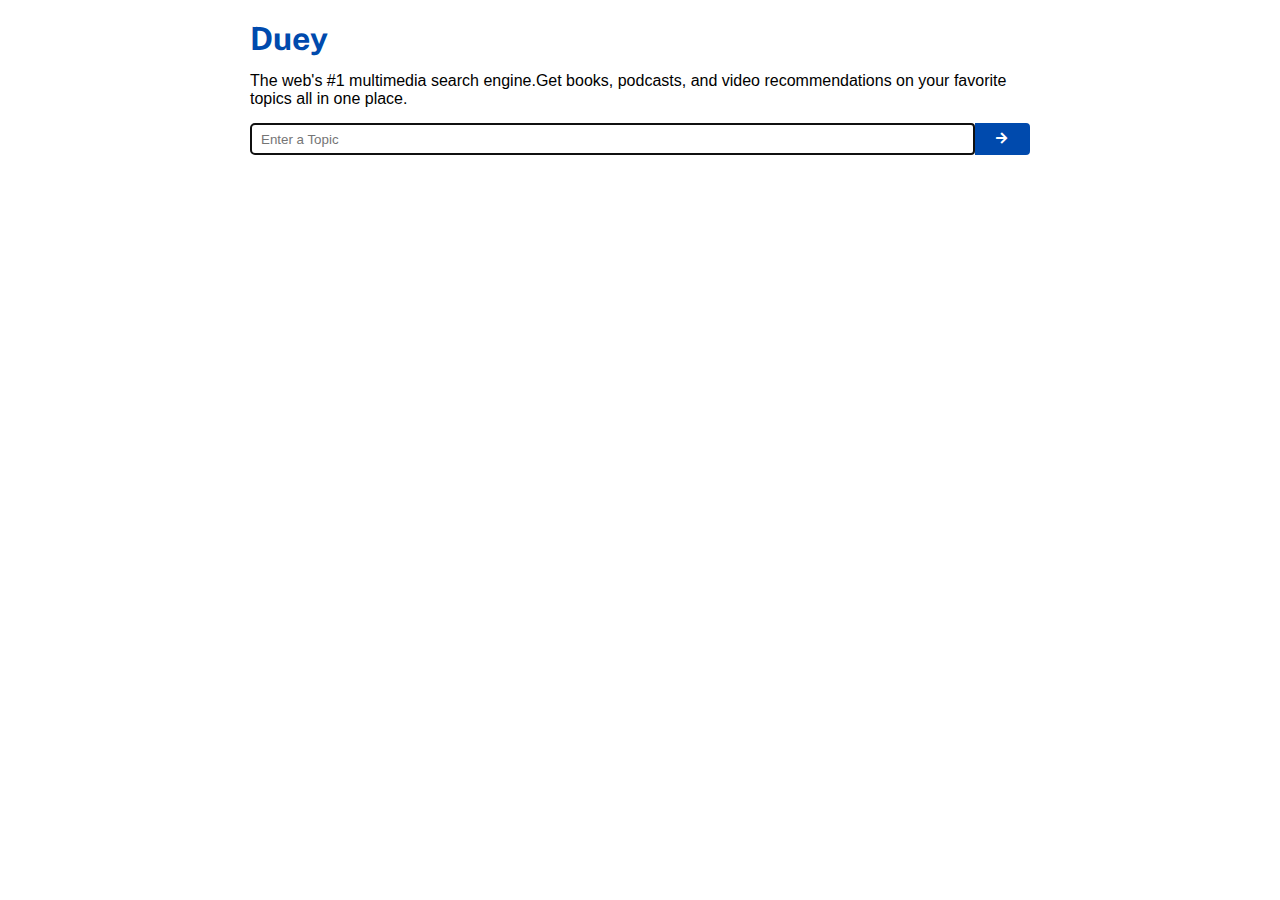
<file: index.html>
<!DOCTYPE html>
<html lang="en">

<head>
  <meta charset="UTF-8" />
  <meta name="viewport" content="width=device-width, initial-scale=1.0" />
  <link rel="stylesheet" href="https://cdnjs.cloudflare.com/ajax/libs/font-awesome/4.7.0/css/font-awesome.min.css" />
  <link rel="stylesheet" href="css/all.min.css">
  <link rel="stylesheet" href="css/fontawesome.min.css">
  <link rel="stylesheet" href="ui.css" />
  <link
    href="https://fonts.googleapis.com/css2?family=Heebo:wght@400;500&family=Public+Sans:wght@300;400;500&display=swap"
    rel="stylesheet">
  <link href="https://fonts.googleapis.com/css2?family=Open+Sans:wght@300&display=swap" rel="stylesheet">
  
  <title>Duey Digital Assistant</title>
</head>


<body>
  <div class="container">
    <header>
      <h1>Duey</h1>
      <p class="landingCopy">The web's #1 multimedia search engine.Get books, podcasts, and video
        recommendations on your
        favorite topics all
        in one place.</p>
      <form id="js-form">
        <input type="text" for="search" placeholder='Enter a Topic' id='searchDuey' class="searchItem" autofocus="on"
          required>
        <input type="number" name="max-results" id="js-max-results" class="hidden" value="10" />
        <button id="searchBtn" class="searchItem btn" type="submit"><i class="fas fa-arrow-right"></i></button>
      </form>
    </header>

    <!-- SEARCH AND SUB NAVIGATION  -->
    <section id="results" class="hidden">
      <div class="tab">
        <button class="tablinks active" data-target="Books">Books</button>
        <button class="tablinks">Podcasts</button>
        <button class="tablinks">Videos</button>
      </div>

      <!--AUDIO VIDEO IMAGE AND TEXT RESULTS-->


      <!-- BOOKS TAB -->

      <ul id="Books" class="tabcontent"></ul>
      

      <!-- PODCASTS TAB -->
      <ul id="Podcasts" class="tabcontent"></ul>

      <!-- VIDEOS TAB -->
      <ul id="Videos" class="tabcontent"></ul>
    </section>


    <p id="js-error-message" class="error-message"></p>
  </div>
  </div>
  <script type="text/javascript" src="https://www.google.com/books/jsapi.js"></script>
  <script src="https://code.jquery.com/jquery-3.3.1.js" integrity="sha256-2Kok7MbOyxpgUVvAk/HJ2jigOSYS2auK4Pfzbm7uH60="
    crossorigin="anonymous"></script>
  <script type='text/javascript' src='config.js'></script>
  <script src="index.js"></script>
</body>

</html>
</file>
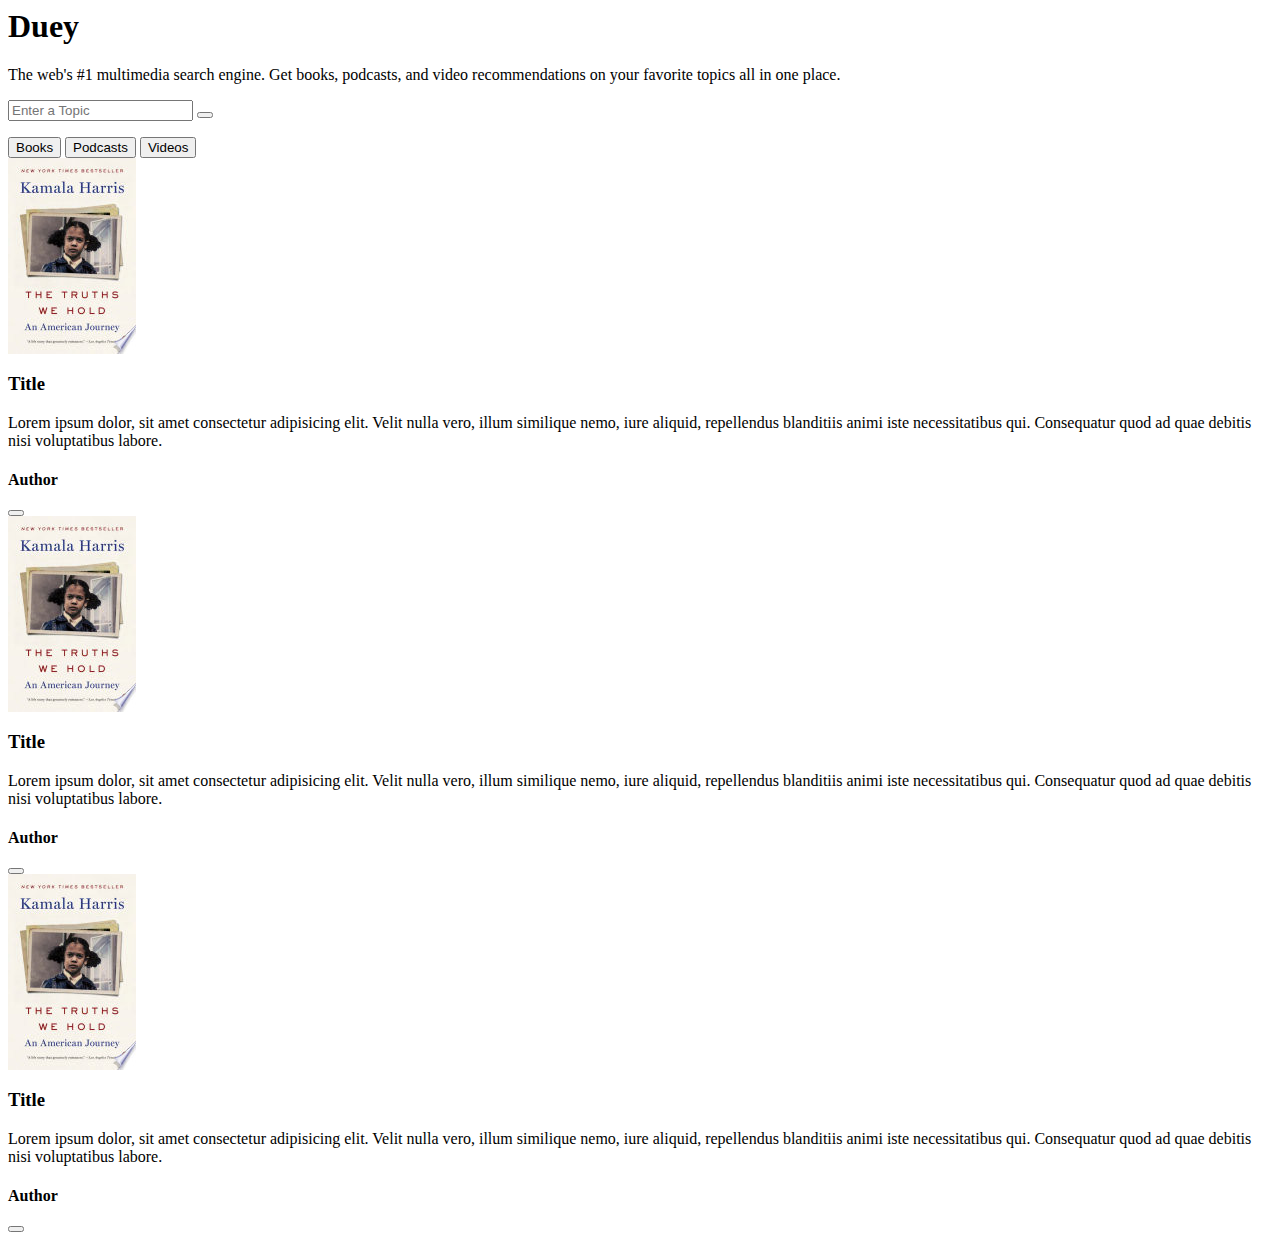
<file: temp.html>
<body>

  <!-- SEARCH AND SUB NAVIGATION  -->
  <header>
    <h1>Duey</h1>
    <p class="landingCopy">The web's #1 multimedia search engine. Get books, podcasts, and video recommendations on your
      favorite topics all
      in one place.</p>
    <form>
      <input type="text" for="search" placeholder='Enter a Topic' id='searchDuey' class="searchItem">
      <button class="searchBtn searchItem" type="submit"><i class="fas fa-arrow-right"></i></button>
    </form>

    <div class="tab">
      <button class="tablinks" onclick="displayContent(event, 'Books')">Books</button>
      <button class="tablinks" onclick="displayContent(event, 'Podcasts')">Podcasts</button>
      <button class="tablinks" onclick="displayContent(event, 'Videos')">Videos</button>
    </div>

    <div id="Books" class="tabcontent">
      <div class="contentBlock">
        <div class="contentBlockLayout">
          <img src="/ExampleThumbnail.jpeg" alt="">
        </div>
        <div class="contentBlockLayout">
          <h3>Title</h3>
          <p class="description">Lorem ipsum dolor, sit amet consectetur adipisicing elit. Velit nulla vero, illum
            similique nemo, iure
            aliquid, repellendus blanditiis animi iste necessitatibus qui. Consequatur quod ad quae debitis nisi
            voluptatibus labore.</p>
          <h4>Author</h4>
          <button id="previewIcon"> <i class="fas fa-eye"></i></button>
        </div>

        <div id="Podcasts" class="tabcontent">
          <div class="contentBlock">
            <div class="contentBlockLayout">
              <img src="/ExampleThumbnail.jpeg" alt="">
            </div>
            <div class="contentBlockLayout">
              <h3>Title</h3>
              <p class="description">Lorem ipsum dolor, sit amet consectetur adipisicing elit. Velit nulla vero, illum
                similique nemo, iure
                aliquid, repellendus blanditiis animi iste necessitatibus qui. Consequatur quod ad quae debitis nisi
                voluptatibus labore.</p>
              <h4>Author</h4>
              <button id="previewIcon"> <i class="fas fa-eye"></i></button>
            </div>

            <div id="Videos" class="tabcontent">
              <div class="contentBlock">
                <div class="contentBlockLayout">
                  <img src="/ExampleThumbnail.jpeg" alt="">
                </div>
                <div class="contentBlockLayout">
                  <h3>Title</h3>
                  <p class="description">Lorem ipsum dolor, sit amet consectetur adipisicing elit. Velit nulla vero,
                    illum
                    similique nemo, iure
                    aliquid, repellendus blanditiis animi iste necessitatibus qui. Consequatur quod ad quae debitis nisi
                    voluptatibus labore.</p>
                  <h4>Author</h4>
                  <button id="previewIcon"> <i class="fas fa-eye"></i></button>
                </div>
</file>
<file: ui.css>
/*GENERAL*/
* {
  box-sizing: border-box;
  margin: 0;
  padding: 0;
  font-family: sans-serif;
}

/* Color Palette */
:root {
  --primary-color: #004aad;
  --secondary-color: #f8f8f8;
  --hover-color: #0048cd;
  --border-color: #ced4da;
  --dark-gray: #333333;
  --ligher-dark-gray: #444444;
}

/*   
  color: #004aad;
  border-bottom: 1px solid #004aad; active*/

body {
  padding-right: 10px;
  padding-top: 10px;
  padding-left: 10px;
  border-bottom-width: 10px;
  font-family: "Heebo", sans-serif;
}

.container {
  margin: 0 auto;
  max-width: 800px;
  width: 90%;
}

/*HEADER AND SUBNAVIGATION*/
header {
  background-color: white;
  padding-right: 10px;
  padding-top: 10px;
  padding-left: 10px;
  border-bottom-width: 10px;
}
h1 {
  font-family: "Public Sans", sans-serif;
  margin: 0 0 15px 0;
  color: var(--primary-color);
}

form {
  display: flex;
  padding-top: 15px;
  padding-bottom: 10px;
}
.error-message {
  color: red;
}

.hidden {
  display: none;
}
#searchDuey {
  width: 100%;
  height: 2rem;
  background-color: #fff;
  background-clip: padding-box;
  border: 1px solid #ced4da;
  border-radius: 0.25rem 0 0 0.25rem;
  transition: border-color 0.15s ease-in-out, box-shadow 0.15s ease-in-out;
  padding: 0 10px;
}
.btn {
  border-radius: 0.25rem;
  background-color: var(--primary-color);
  border: 2px solid var(--primary-color);
  color: white;
  cursor: pointer;
  height: 2rem;
  text-transform: uppercase;
  font-size: 0.8rem;
  padding: 5px;
}

#searchBtn {
  width: 10%;
  border-radius: 0 0.25rem 0.25rem 0;
  max-width: 55px;
}
button:hover {
  background-color: #005dd7;
  border-color: #005dd7;
}

button:active {
  transform: perspective(600px) rotateX(15deg) scale(0.9);
}

.fas {
  padding: 2px;
}

/* Style the tab */
.tab {
  display: flex;
  align-items: center;
  justify-content: space-evenly;
  border-bottom: 1px solid #ced4da;
}

/* Style the buttons inside the tab */
.tab button {
  background-color: inherit;
  color: black;
  text-transform: uppercase;
  border: none;
  outline: none;
  cursor: pointer;
  font-family: "Heebo", sans-serif;
  font-size: 0.8rem;
  font-weight: bold;
  margin-bottom: 5px;
}

/* Change background color of buttons on hover */
.tab button:hover {
  color: #005dd7;
}

/* Create an active/current tablink class */
.tab button.active {
  border-bottom: 2px solid var(--primary-color);
  color: var(--primary-color);
}

/* Style the tab content */
.tabcontent {
  display: none;
  padding: 6px 12px;
  border-top: none;
}
#Books {
  display: block;
}
.contentBlockOuter {
  width: 100%;
  padding: 15px;
  margin: 10px;
  border: 1px solid #ced4da;
  border-radius: 0.25rem;
}

h3 {
  padding-bottom: 10px;
  color: var(--primary-color);
}
.contentBlock {
  background-color: white;
  display: flex;
  align-items: stretch;
  width: 100%;
}
.videoWrap {
  flex-wrap: wrap;
}
.contentBlock iframe {
  min-width: 300px;
  flex: 1;
  min-height: 300px;
}

.contentBlockImages {
  /*flex: 1;
  flex-grow: 1;*/
}

.viewerCanvas {
  width: 600px;
  height: 500px;
}

.contentBlockDetails {
  flex: 1;
  min-width: 300px;
  max-width: 100%;
  margin: 10px;
}

img {
  flex: 1;
  flex-grow: 1;
  padding-right: 10px;
  border-radius: 0.25rem;
  width: 100%;
}

ul {
  list-style: none;
}

li {
  padding-bottom: 5px;
}

.published {
  font-size: 14px;
  color: gray;
}

.previewIcon {
  color: white;
  border-color: 2px solid var(--primary-color);
}
.fas {
  padding-right: 5px;
}

.limitWidth {
  max-width: 125px;
}

.description {
  font-family: "Open Sans", sans-serif;
  font-size: 14px;
}

/* Neutralizing Link - botton code manages UI */

a {
  text-decoration: none;
}

a:link {
  color: white;
}

a:visited {
  color: white;
}

a:hover {
  color: white;
}

a:active {
  color: white;
}

@media only screen and (max-width: 600px) {
  li.description {
    max-width: 235px;
  }

  .contentBlock {
    display: flex;
    flex-direction: column;
  }

  .contentBlock iframe {
    min-height: 145px;
    min-width: 230px;
  }

  .contentBlockDetails {
    margin-left: 0px;
  }
}
</file>
